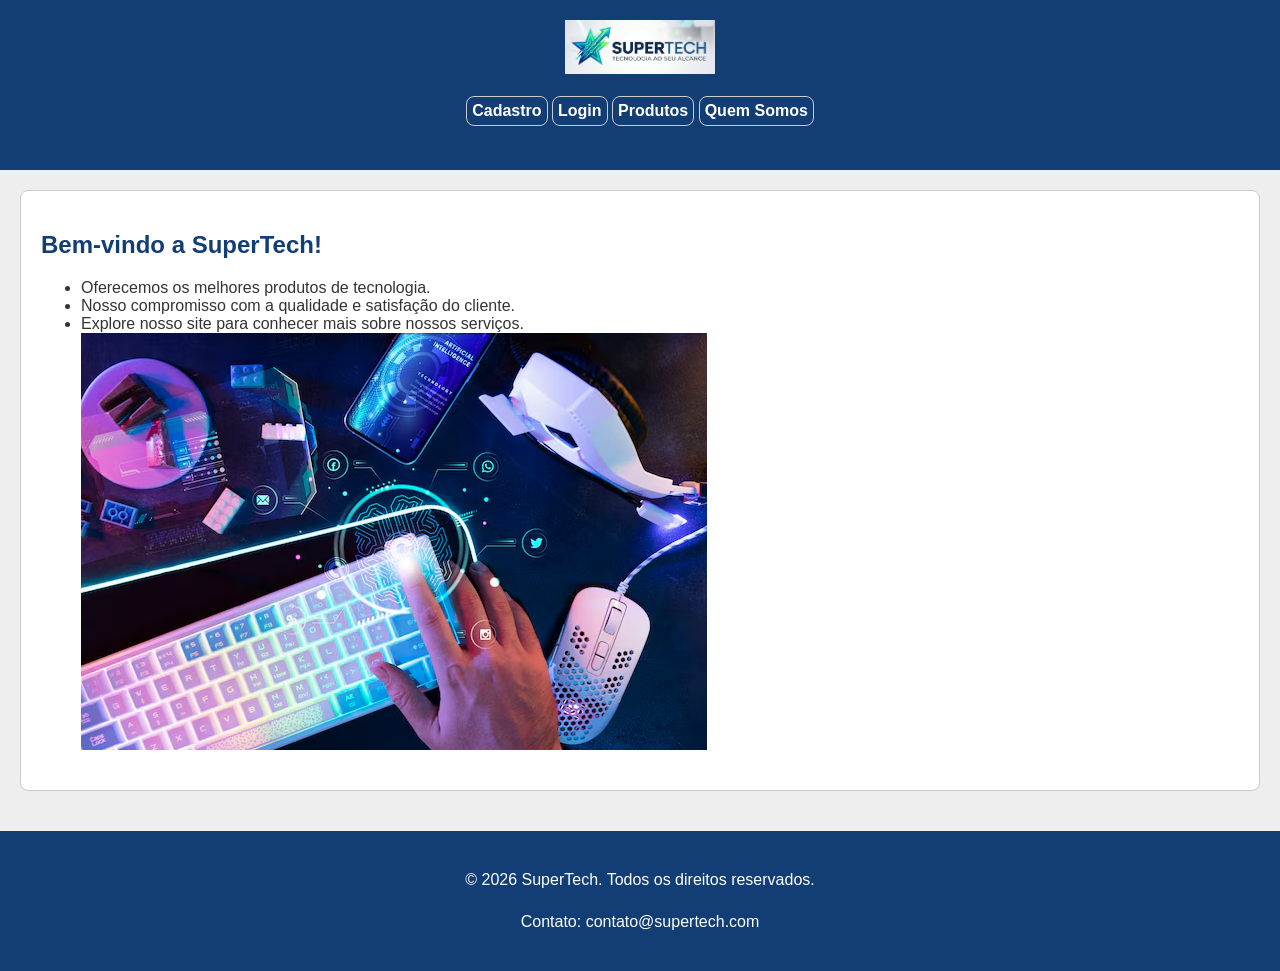
<file: index.html>
﻿<!DOCTYPE html>
<html lang="en">

<head>
  <meta charset="UTF-8">
  <meta name="viewport" content="width=device-width, initial-scale=1.0">
  <title>Document</title>
  <link rel="stylesheet" href="css\estilo.css">
</head>

<body>
  <header>
    <a href="index.html"><img src="imgs/logo_supertech.png" width="150" alt="Logo do Site"></a></li>
    <br><br>
    <nav>
      <a href="cadastro.html">Cadastro</a>
      <a href="login.html">Login</a>
      <a href="produtos.html">Produtos</a>
      <a href="quem_somos.html">Quem Somos</a>
    </nav>
  </header>
  <main>
    <section>

      <p>
      <h2>Bem-vindo a SuperTech!</h2>
      </p>
      <ul>
        <li>Oferecemos os melhores produtos de tecnologia.</li>
        <li>Nosso compromisso com a qualidade e satisfação do cliente.</li>
        <li>Explore nosso site para conhecer mais sobre nossos serviços.</li>
        <img src="imgs\tecnologia-Supertech.avif" alt="Imagem de Tecnologia">
      </ul>
    </section>
  </main>

  <footer>
    <p>&copy; 2026 SuperTech. Todos os direitos reservados.</p>
    <p>Contato: contato@supertech.com</p>
  </footer>
</body>

</html>
</file>
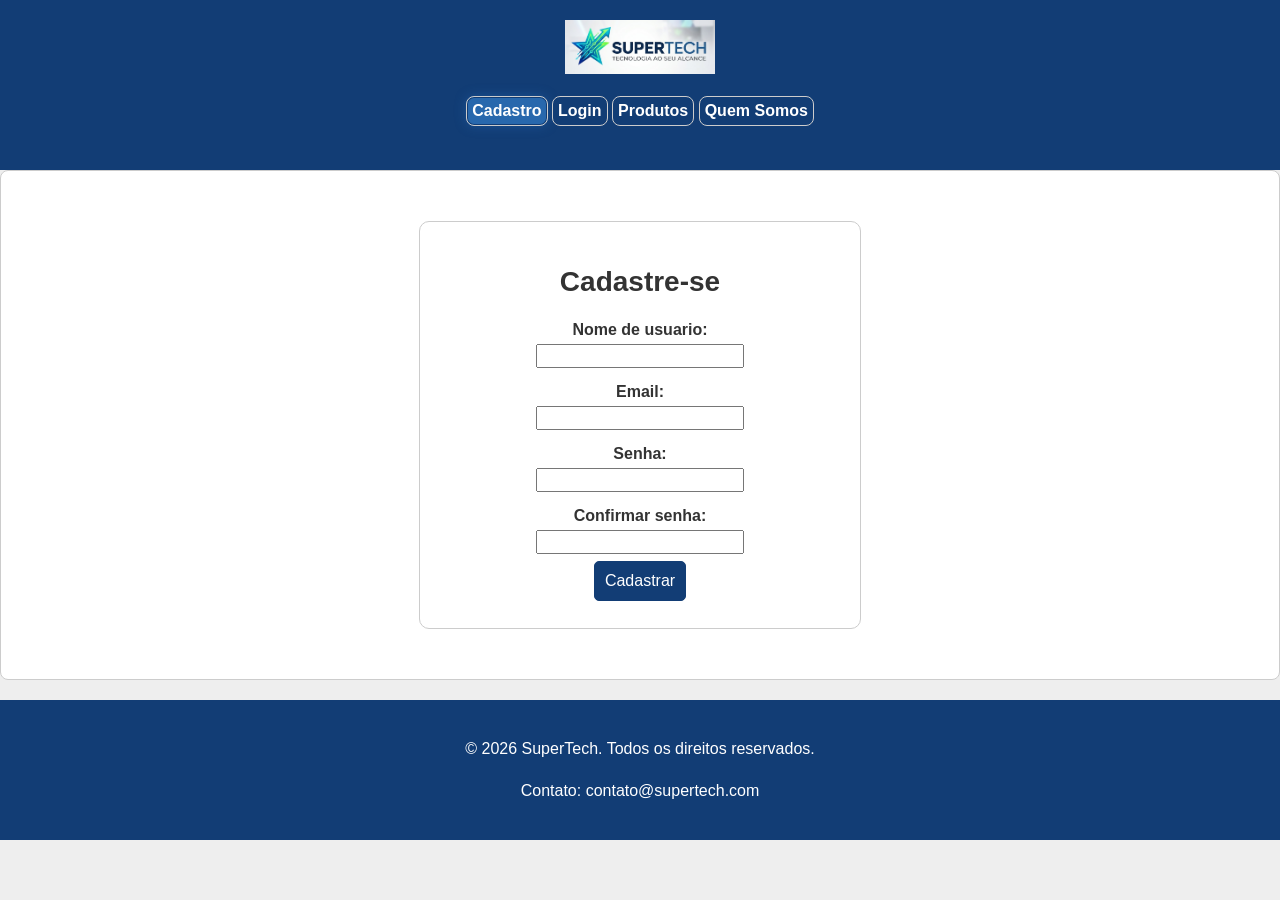
<file: cadastro.html>
﻿<!DOCTYPE html>
<html lang="en">

<head>
  <meta charset="UTF-8">
  <meta name="viewport" content="width=device-width, initial-scale=1.0">
  <link rel="stylesheet" href="css\estilo.css">

  <title>Document</title>
</head>

<body>
  <header>
    <a href="index.html"><img src="imgs/logo_supertech.png" width="150" alt="Logo do Site"></a></li>
    <br><br>
    <nav>
      <a href="cadastro.html" aria-current="page">Cadastro</a>
      <a href="login.html">Login</a>
      <a href="produtos.html">Produtos</a>
      <a href="quem_somos.html">Quem Somos</a>
    </nav>
  </header>
  <section>
    <form action="login.html" method="post">
      <h1>Cadastre-se</h1>
      <div class="form-group">
        <label for="nomeUser">Nome de usuario:</label>
        <input type="text" name="nomeUser" id="nomeUser" required>
      </div>
      <div class="form-group">
        <label for="email">Email:</label>
        <input type="email" name="email" id="email" required>
      </div>
      <div class="form-group">
        <label for="senha">Senha:</label>
        <input type="password" name="senha" id="senha" required>
      </div>
      <div class="form-group">
        <label for="confirsenha">Confirmar senha:</label>
        <input type="password" name="confirsenhasenha" id="confirsenhasenha" required>
      </div>
      <button type="submit">Cadastrar</button>
    </form>
  </section>
  <footer>
    <p>&copy; 2026 SuperTech. Todos os direitos reservados.</p>
    <p>Contato: contato@supertech.com</p>
  </footer>
</body>

</html>
</file>
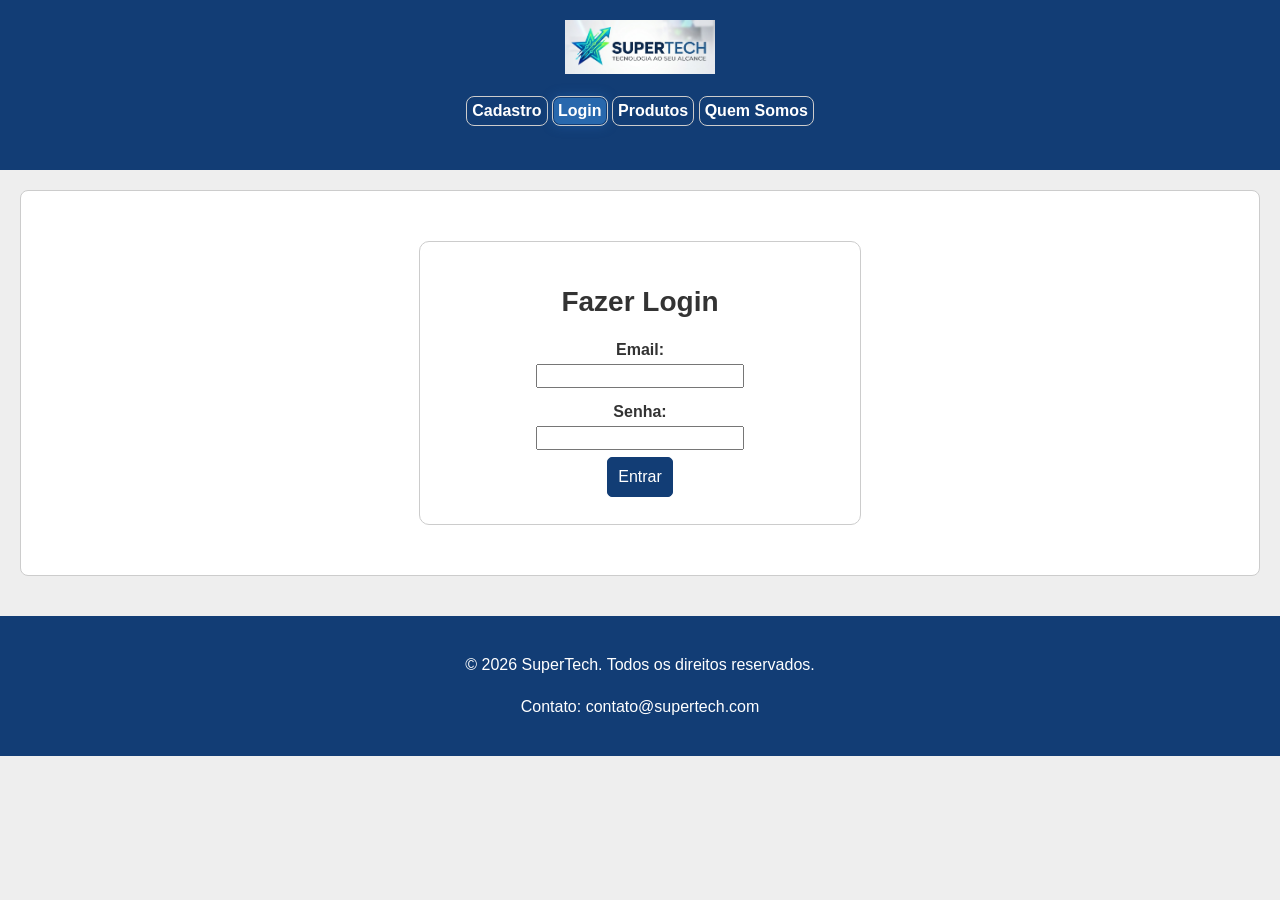
<file: login.html>
﻿<!DOCTYPE html>
<html lang="en">

<head>
  <meta charset="UTF-8" <meta name="viewport" content="width=device-width, initial-scale=1.0">
  <title>Document</title>
  <link rel="stylesheet" href="css\estilo.css">

</head>

<body>
  <header>
    <a href="index.html"><img src="imgs/logo_supertech.png" width="150" alt="Logo do Site"></a></li>
    <br><br>
    <nav>
      <a href="cadastro.html">Cadastro</a>
      <a href="login.html" aria-current="page">Login</a>
      <a href="produtos.html">Produtos</a>
      <a href="quem_somos.html">Quem Somos</a>
    </nav>
  </header>

  <main>
    <section>
      <form action="login.html" method="post">
        <h1>Fazer Login</h1>
        <div class="form-group">
          <label for="email">Email:</label>
          <input type="email" name="email" id="email" required>
        </div>
        <div class="form-group">
          <label for="senha">Senha:</label>
          <input type="password" name="senha" id="senha" required>
        </div>
        <button type="submit">Entrar</button>

      </form>
    </section>

  </main>
  <footer>
    <p>&copy; 2026 SuperTech. Todos os direitos reservados.</p>
    <p>Contato: contato@supertech.com</p>
  </footer>
</body>

</html>
</file>
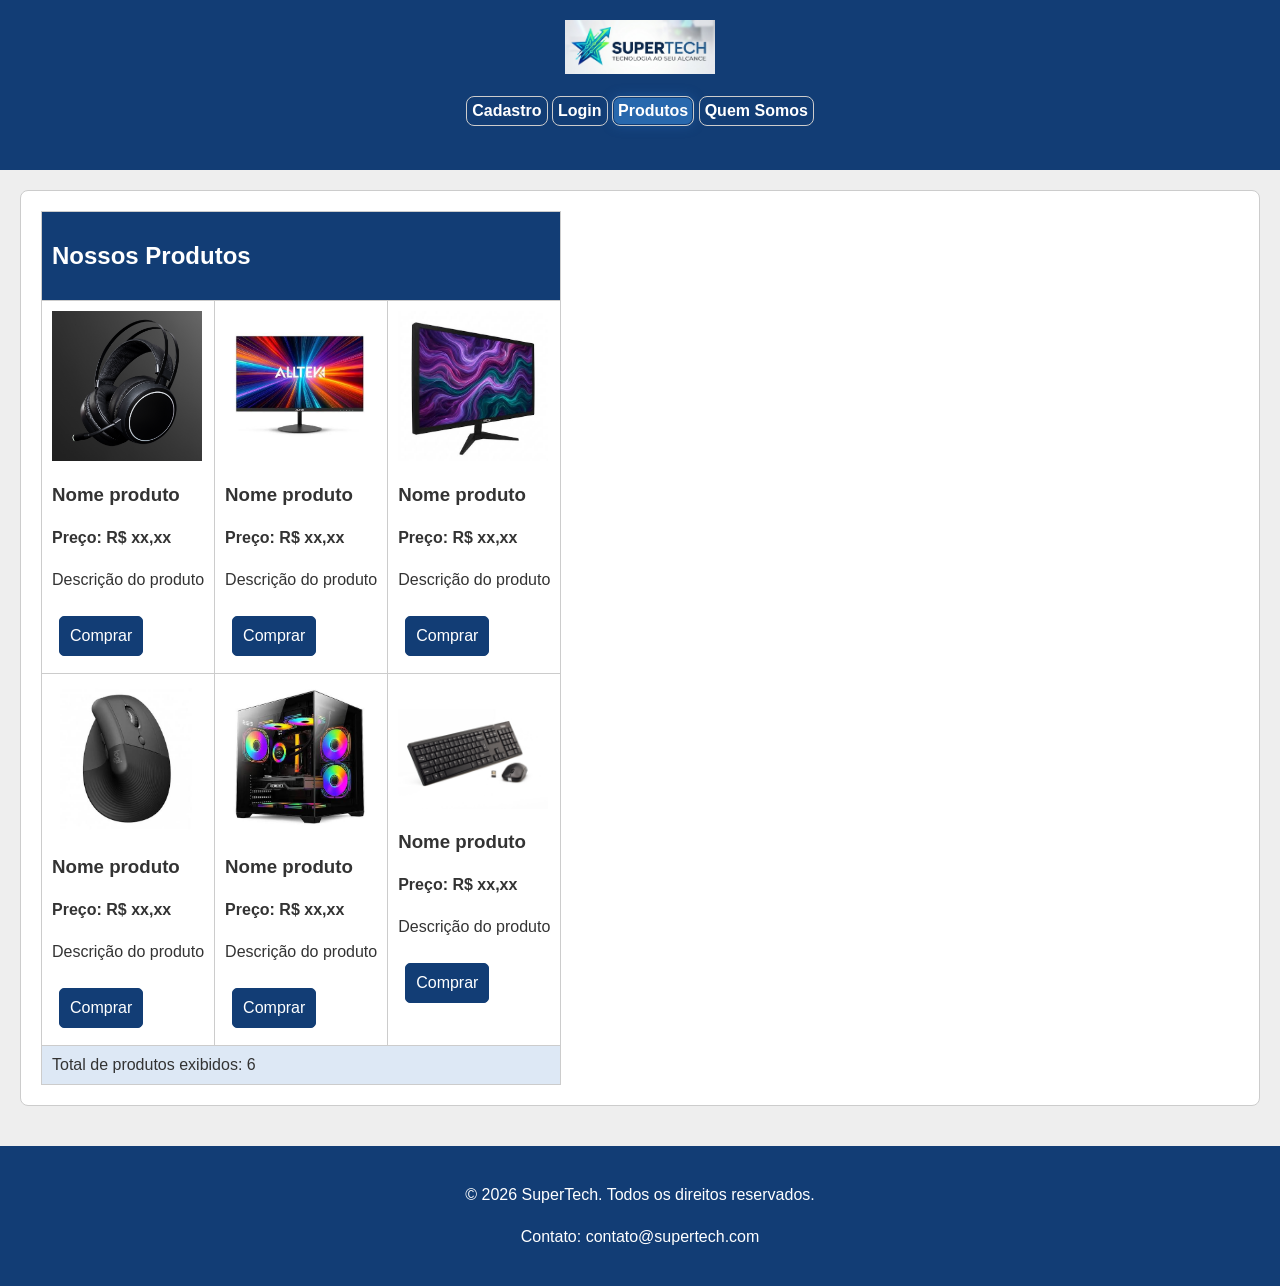
<file: produtos.html>
﻿<!DOCTYPE html>
<html lang="pt-BR">

<head>
  <meta charset="UTF-8">
  <meta name="viewport" content="width=device-width, initial-scale=1.0">
  <link rel="stylesheet" href="css\estilo.css">

  <title>Produtos</title>
</head>

<body>
  <header>
    <a href="index.html"><img src="imgs/logo_supertech.png" width="150" alt="Logo do Site"></a></li>
    <br><br>
    <nav>
      <a href="cadastro.html">Cadastro</a>
      <a href="login.html">Login</a>
      <a href="produtos.html" aria-current="page">Produtos</a>
      <a href="quem_somos.html">Quem Somos</a>
    </nav>
  </header>
  <main>
    <section id="produtos">

      <table>
        <thead>
          <tr>
            <th colspan="5">
              <h2 style="color: white;">Nossos Produtos</h2>
            </th>
          </tr>
        </thead>
        <tbody>
          <tr>
            <td>
              <img src="imgs/black-headphones-digital-device.jpg" alt="Headphone preto" width="150"><br>
              <h3>Nome produto</h3>
              <p><strong>Preço: R$ xx,xx</strong></p>
              <p>Descrição do produto</p>
              <button type="button">Comprar</button>
            </td>
            <td>
              <img src="imgs/Monitor_AltaDefinicao.jpg" alt="Monitor Alta Definição" width="150"><br>
              <h3>Nome produto</h3>
              <p><strong>Preço: R$ xx,xx</strong></p>
              <p>Descrição do produto</p>
              <button type="button">Comprar</button>
            </td>
            <td>
              <img src="imgs/monitorNormal.jpg" alt="Monitor Normal" width="150"><br>
              <h3>Nome produto</h3>
              <p><strong>Preço: R$ xx,xx</strong></p>
              <p>Descrição do produto</p>
              <button type="button">Comprar</button>
            </td>
          </tr>
          <tr>
            <td>
              <img src="imgs/mouse_ergonomico.jpg" alt="Mouse Ergonômico" width="150"><br>
              <h3>Nome produto</h3>
              <p><strong>Preço: R$ xx,xx</strong></p>
              <p>Descrição do produto</p>
              <button type="button">Comprar</button>
            </td>
            <td>
              <img src="imgs/pcGamer.jpg" alt="PC Gamer" width="150"><br>
              <h3>Nome produto</h3>
              <p><strong>Preço: R$ xx,xx</strong></p>
              <p>Descrição do produto</p>
              <button type="button">Comprar</button>
            </td>
            <td>
              <img src="imgs/wireless-mouse-keyboard.jpg" alt="Teclado e Mouse sem fio" width="150"><br>
              <h3>Nome produto</h3>
              <p><strong>Preço: R$ xx,xx</strong></p>
              <p>Descrição do produto</p>
              <button type="button">Comprar</button>
            </td>
          </tr>
        </tbody>
        <tfoot>
          <tr>
            <td colspan="5">Total de produtos exibidos: 6</td>
          </tr>
        </tfoot>
      </table>
    </section>
  </main>
  <footer>
    <p>&copy; 2026 SuperTech. Todos os direitos reservados.</p>
    <p>Contato: contato@supertech.com</p>
  </footer>
</body>

</html>
</file>
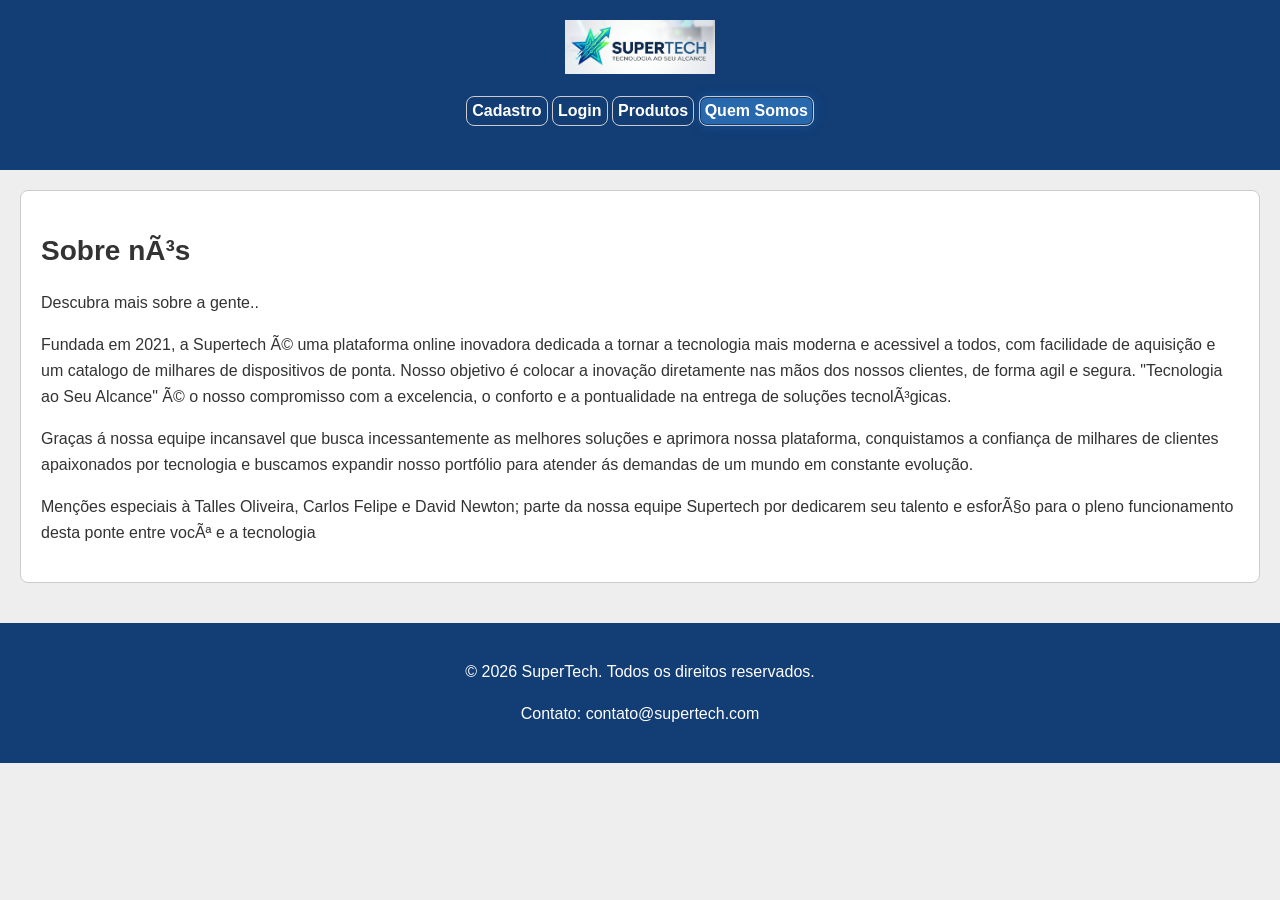
<file: quem_somos.html>
﻿<!DOCTYPE html>
<html lang="en">

<head>
  <meta charset="UTF-8">
  <meta name="viewport" content="width=device-width, initial-scale=1.0">
  <link rel="stylesheet" href="css\estilo.css">

  <title>Document</title>
</head>

<body>
  <header>
    <a href="index.html"><img src="imgs/logo_supertech.png" width="150" alt="Logo do Site"></a></li>
    <br><br>
    <nav>
      <a href="cadastro.html">Cadastro</a>
      <a href="login.html">Login</a>
      <a href="produtos.html">Produtos</a>
      <a href="quem_somos.html" aria-current="page">Quem Somos</a>
    </nav>
  </header>
  <main>
    <section>
      <h1>Sobre nÃ³s</h1>
      <p>Descubra mais sobre a gente..</p>

      <p>Fundada em 2021, a Supertech Ã© uma plataforma online inovadora dedicada a tornar a tecnologia mais moderna e
        acessivel a todos, com facilidade de aquisição e um catalogo de milhares de dispositivos de ponta. Nosso
        objetivo é colocar a inovação diretamente nas mãos dos nossos clientes, de forma agil e segura. "Tecnologia ao
        Seu Alcance" Ã© o nosso compromisso com a excelencia, o conforto e a pontualidade na entrega de soluções
        tecnolÃ³gicas.
      </p>
      <p>Graças á nossa equipe incansavel que busca incessantemente as melhores soluções e aprimora nossa plataforma,
        conquistamos a confiança de milhares de clientes apaixonados por tecnologia e buscamos expandir nosso portfólio
        para atender ás demandas de um mundo em constante evolução.</p>
      <p>Menções especiais à Talles Oliveira, Carlos Felipe e David Newton; parte da nossa equipe Supertech por
        dedicarem
        seu talento e esforÃ§o para o pleno funcionamento desta ponte entre vocÃª e a tecnologia</p>

    </section>
  </main>
  <footer>
    <p>&copy; 2026 SuperTech. Todos os direitos reservados.</p>
    <p>Contato: contato@supertech.com</p>
  </footer>
</body>

</html>
</file>
